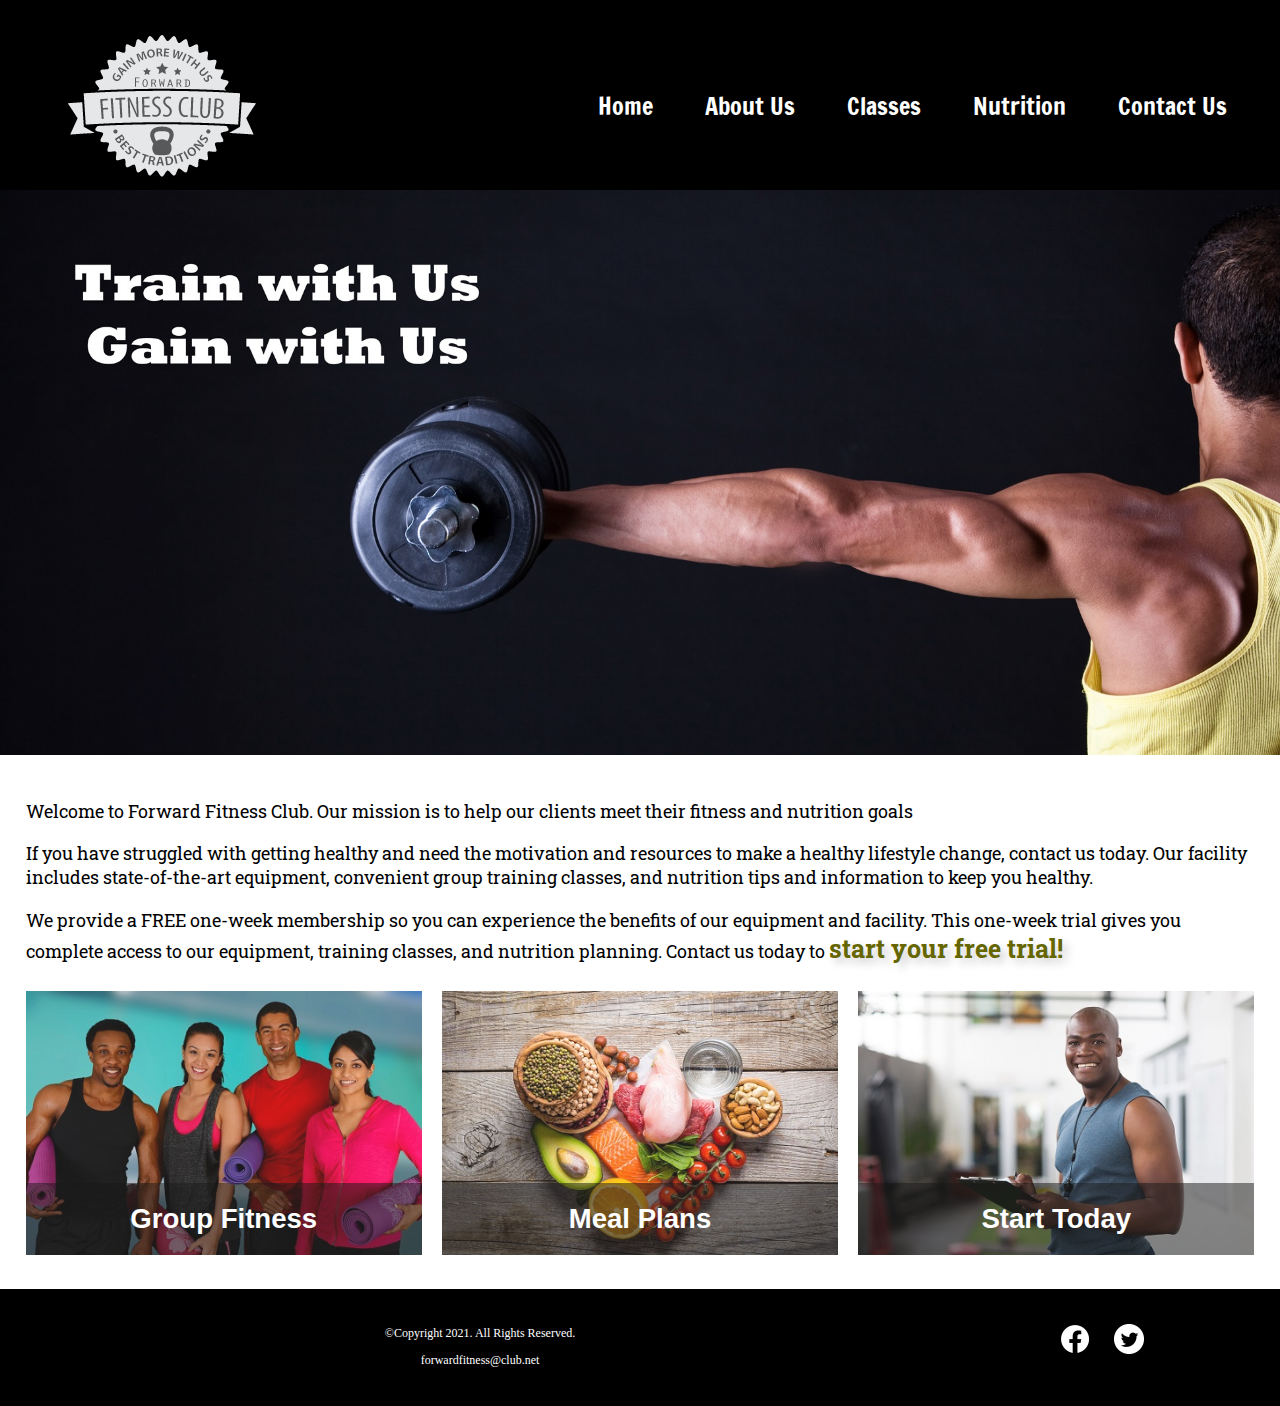
<file: index.html>
<!DOCTYPE html>
<!-- This website template was created by Amanda Postma 2/9/24 -->
<html lang="en">
<head>
	<title>Complete Fitness - Free Trial | Forward Fitness Club</title>
	<meta charset="utf-8">
	<link rel="stylesheet" href="css/styles.min.css">
	<meta name="viewport" content="width=device-width, initial-scale=1">
	<meta name="description" content="The Forward Fitness Club is an elite fitness center dedicated to helping clients achieve their fitness and nutrition goals.">
	<link href="https://fonts.googleapis.com/css2?family=Francois+One&family=Roboto+Slab:wght@100&display=swap" rel="stylesheet">
	<link rel="shortcut icon" href="images/favicon.ico">
	<link rel="icon" type="image/png" sizes="32x32" href="images/favicon-32.png">
	<link rel="apple-touch-icon" sizes="180x180" href="images/apple-touch-icon.png">
	<link rel="icon" sizes="192x192" href="images/android-chrome-192.png">
</head>
<body>

	<!-- Skip to Content Link -->
	<a class="skip" href="#content">Skip to Content</a>

	<div id="container">
	
	<!-- Mobile Nav -->
	<nav class="mobile-nav">
		<div id="menu-links">
			<a href="index.html">Home</a>
			<a href="about.html">About</a>
			<a href="classes.html">Classes</a>
			<a href="nutrition.html">Nutrition</a>
			<a href="contact.html">Contact Us</a>
		</div>
		<a class="menu-icon" onclick="hamburger()">
			<div>&#9776;</div>
		</a>
	</nav>
	
	<!-- Use the header area for the website name or logo -->
		<header id="ffc-logo"> 
			<a href="index.html"><img src="images/forward-fitness-logo.png" alt="Forward Fitness Club logo"></a>
		</header>
		
		<!-- Tablet, Desktop Nav -->
		<nav class="tablet-desktop">
			<ul>
				<li><a href="index.html">Home</a></li>
				<li><a href="about.html">About Us</a></li>
				<li><a href="classes.html">Classes</a></li>
				<li><a href="nutrition.html">Nutrition</a></li>
				<li><a href="contact.html">Contact Us</a></li>
			</ul>
		</nav>
		
		<!-- Hero Image -->
		<div id="hero" class="tablet-desktop">
			<img src="images/hero-image.jpg" alt="left arm extended holding a weight">
		</div>
		
		<!-- Use the main area to add the main content of the webpage -->
		<main id="content">
		
		<div class="mobile">
		
			<p>Welcome to Forward Fitness Club. Our mission is to help our clients meet their fitness and nutrition goals.</p>
			
			<h3>FREE One-Week Trial Membership!</h3>
			<p>Call Us Today to Get Started</p>
			<p class="tel-link"><a href="tel:8145559608">(814) 555-9608</a></p>
			
			<h4>Fitness Club Hours:</h4>
			<ul class="hours">
				<li>Mon-Thu: 6:00am-6:00pm</li>
				<li>Friday: 6:00am-4:00pm</li>
				<li>Saturday: 8:00am-6:00pm</li>
				<li>Sunday: Closed</li>
			</ul>
			
		</div>
		
		<div class="tablet-desktop">
		
				<p>Welcome to Forward Fitness Club. Our mission is to help our clients meet their fitness and nutrition goals</p>
				<p>If you have struggled with getting healthy and need the motivation and resources to make a healthy lifestyle change, contact us today. 
				Our facility includes state-of-the-art equipment, convenient group training classes, and nutrition tips and information to keep you healthy.</p>
				<p> We provide a FREE one-week membership so you can experience the benefits of our equipment and facility. 
				This one-week trial gives you complete access to our equipment, training classes, and nutrition planning. 
				Contact us today to <span class="action">start your free trial!</span></p>
			
				</div>
				
				
				<div class="grid">
				
					<figure class="frame">
						<a href="classes.html"><img src="images/fitness-group.jpg" alt="group of fitness people"></a>
						<figcaption class="pic-text">Group Fitness</figcaption>
					</figure>
					
					<figure class="frame">
						<a href="nutrition.html"><img src="images/food-heart.jpg" alt="healthy food in the shape of a heart"></a>
						<figcaption class="pic-text">Meal Plans</figcaption>
					</figure>
					
					<figure class="frame">
						<a href="contact.html"><img src="images/personal-trainer.jpg" alt="personal trainer with a clipboard"></a>
						<figcaption class="pic-text">Start Today</figcaption>
					</figure>
				
			</div>
			
		</main>
		
		<!-- Use the footer are to add webpage footer content -->
		<footer>
		
			<div class="copyright">
				<p>&copy;Copyright 2021. All Rights Reserved.</p>
				<p><a href="mailto:forwardfitness@club.net">forwardfitness@club.net</a></p>
			</div>
			
			<div class="social">
				<a href ="https://www.facebook.com/fwdfitclub" target="_blank"><img src="images/facebook-logo.png" alt="black and white facebook logo"></a>
				<a href="https://www.twitter.com/fwfitclub" target="_blank"><img src="images/twitter-logo.png" alt="black and white twitter logo"></a>
			</div>
			
		</footer>
	
	</div>
	
	<script src="scripts/script.js"></script>
	

</body>

</html>
</file>
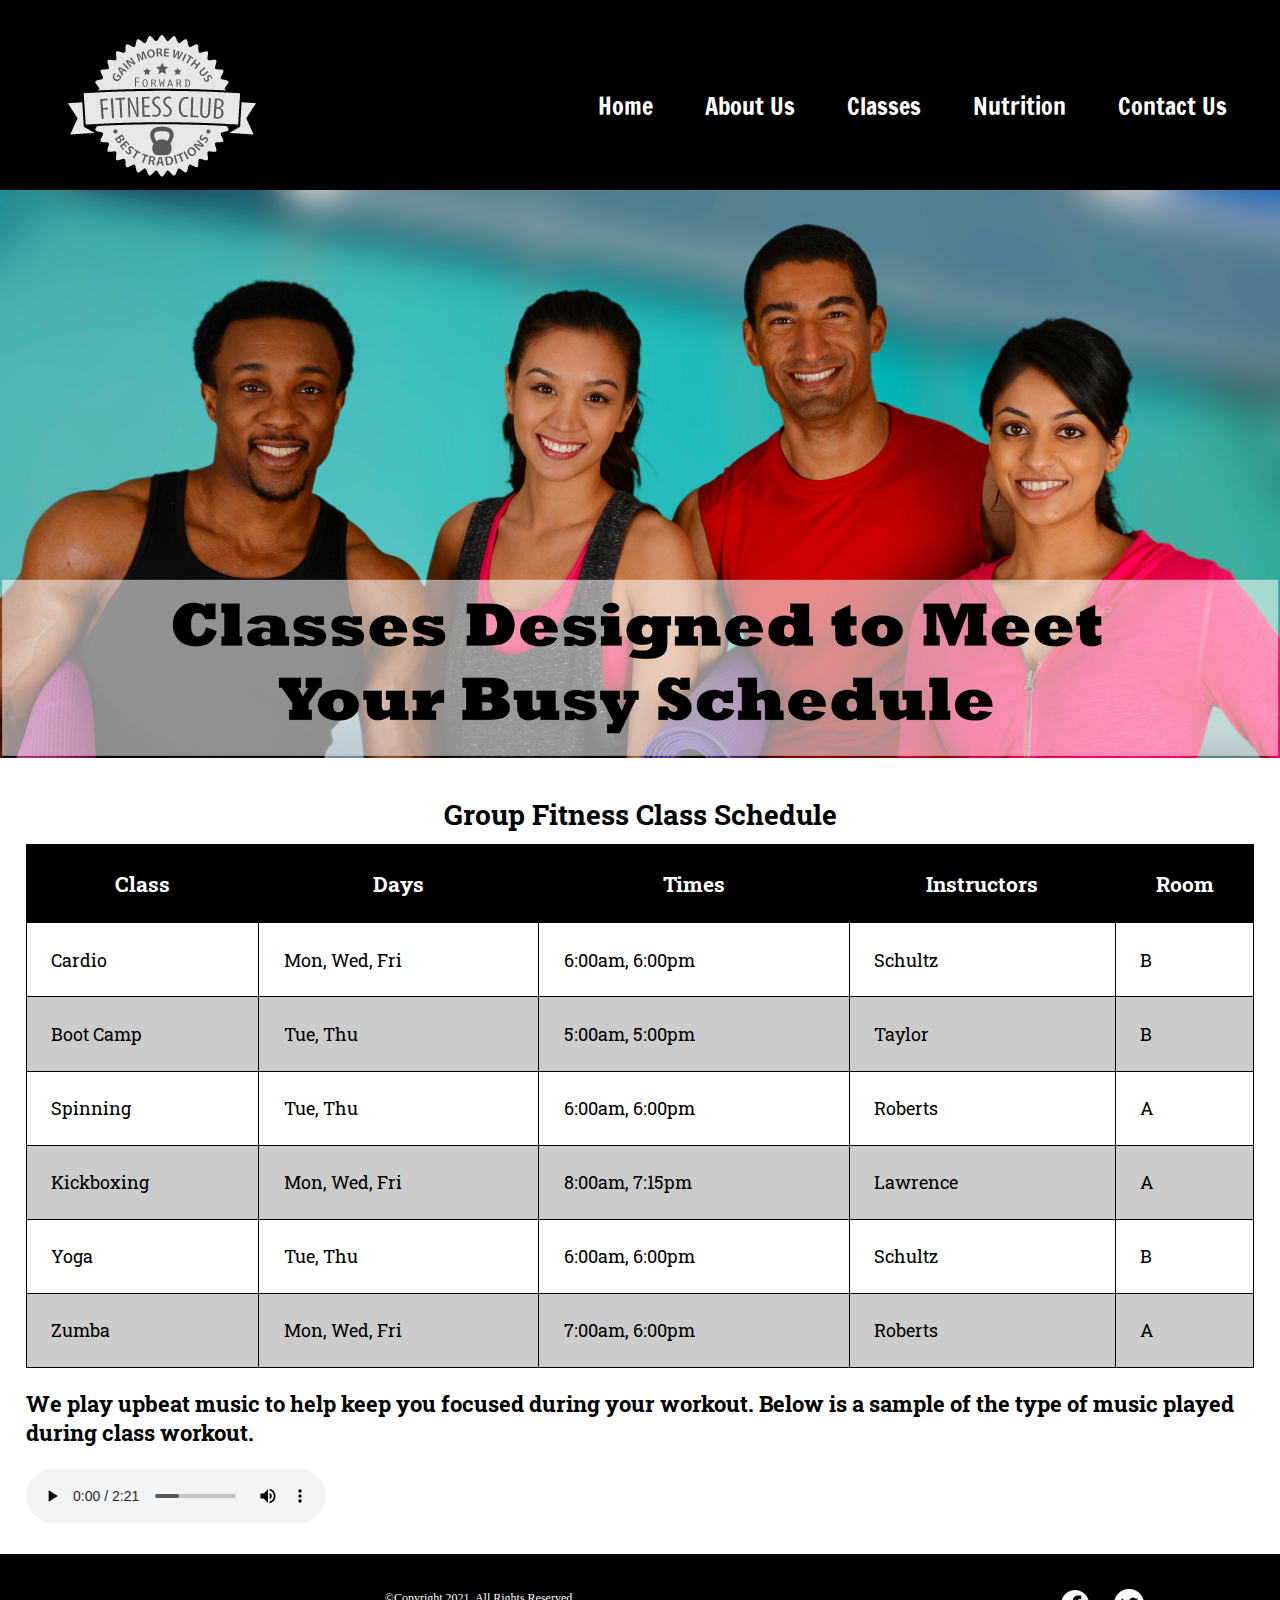
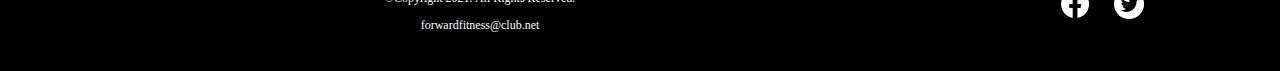
<file: classes.html>
<!DOCTYPE html>
<!-- This website template was created by Amanda Postma 1/26/24 -->
<html lang="en">
<head>
	<title>Fitness Class Schedule | Forward Fitness Club</title>
	<meta charset="utf-8">
	<link rel="stylesheet" href="css/styles.min.css">
	<meta name="viewport" content="width=device-width, initial-scale=1">
	<meta name="description" content="Forward Fitness Club has many fitness classes to meet your needs, including boot camp, cardio, kickboxing, spinning, yoga, and Zumba.">
	<link href="https://fonts.googleapis.com/css2?family=Francois+One&family=Roboto+Slab:wght@100&display=swap" rel="stylesheet">
	<link rel="shortcut icon" href="images/favicon.ico">
	<link rel="icon" type="image/png" sizes="32x32" href="images/favicon-32.png">
	<link rel="apple-touch-icon" sizes="180x180" href="images/apple-touch-icon.png">
	<link rel="icon" sizes="192x192" href="images/android-chrome-192.png">
</head>
<body>

	<!-- Skip to Content Link -->
	<a class="skip" href="#content">Skip to Content</a>

	<div id="container">
	
		<!-- Mobile Nav -->
	<nav class="mobile-nav">
		<div id="menu-links">
			<a href="index.html">Home</a>
			<a href="about.html">About</a>
			<a href="classes.html">Classes</a>
			<a href="nutrition.html">Nutrition</a>
			<a href="contact.html">Contact Us</a>
		</div>
		<a class="menu-icon" onclick="hamburger()">
			<div>&#9776;</div>
		</a>
	</nav>
	
	<!-- Use the header area for the website name or logo -->
		<header id="ffc-logo"> 
			<a href="index.html"><img src="images/forward-fitness-logo.png" alt="Forward Fitness Club logo"></a>
		</header>
		
		<!-- Tablet, Desktop Nav -->
		<nav class="tablet-desktop">
			<ul>
				<li><a href="index.html">Home</a></li>
				<li><a href="about.html">About Us</a></li>
				<li><a href="classes.html">Classes</a></li>
				<li><a href="nutrition.html">Nutrition</a></li>
				<li><a href="contact.html">Contact Us</a></li>
			</ul>
		</nav>
		
		<!-- Classes Hero Image -->
		<div id="hero" class="tablet-desktop">
			<img src="images/classes-hero-image.jpg" alt="group of fitness people">
		</div>
		
		<!-- Use the main area to add the main content of the webpage -->
		<main id="content">
		
			<div class="mobile">
			
				<h3>Group Fitness Classes</h3>
				<p>Boot Camp: TR 5am &amp; 5pm</p>
				<p>Cardio: MWF 6am &amp; 6pm</p>
				<p>Kickboxing: MWF 8am &amp; 7:15pm</p>
				<p>Spinning: TR 6am &amp; 6pm</p>
				<p>Yoga: TR 6am &amp; 6pm</p>
				<p>Zumba: MWF 7am &amp; 6pm</p>
				
			</div>
			
			<div class="tablet-desktop">
			
				<table><!-- Start Table -->
					<caption>Group Fitness Class Schedule</caption>
					<tr><!-- Row 1 -->
						<th>Class</th>
						<th>Days</th>
						<th>Times</th>
						<th>Instructors</th>
						<th>Room</th>
					</tr>
					<tr><!-- Row 2 -->
						<td>Cardio</td>
						<td>Mon, Wed, Fri</td>
						<td>6:00am, 6:00pm</td>
						<td>Schultz</td>
						<td>B</td>
					</tr>
					<tr><!-- Row 3 -->
						<td>Boot Camp</td>
						<td>Tue, Thu</td>
						<td>5:00am, 5:00pm</td>
						<td>Taylor</td>
						<td>B</td>
					</tr>
					<tr><!-- Row 4 -->
						<td>Spinning</td>
						<td>Tue, Thu</td>
						<td>6:00am, 6:00pm</td>
						<td>Roberts</td>
						<td>A</td>
					</tr>
					<tr><!-- Row 5 -->
						<td>Kickboxing</td>
						<td>Mon, Wed, Fri</td>
						<td>8:00am, 7:15pm</td>
						<td>Lawrence</td>
						<td>A</td>
					</tr>
					<tr><!-- Row 6 -->
						<td>Yoga</td>
						<td>Tue, Thu</td>
						<td>6:00am, 6:00pm</td>
						<td>Schultz</td>
						<td>B</td>
					</tr>
					<tr><!-- Row 7 -->
						<td>Zumba</td>
						<td>Mon, Wed, Fri</td>
						<td>7:00am, 6:00pm</td>
						<td>Roberts</td>
						<td>A</td>
					</tr>
				</table><!-- End Table -->
				
			</div>
			
			<div id="music-sample">
			
				<h3>We play upbeat music to help keep you focused during your workout. Below is a sample of the type of music played during class workout.</h3>
				<audio controls>
					<source src="media/ffc_aud.mp3" type="audio/mp3">
					<source src="media/ffc_aud.ogg" type="audio/ogg">
					<p>Your browser does not support the audio element.</p>
				</audio>
				
			</div>
		
		</main>
		
		<!-- Use the footer are to add webpage footer content -->
		<footer>
		
			<div class="copyright">
				<p>&copy;Copyright 2021. All Rights Reserved.</p>
				<p><a href="mailto:forwardfitness@club.net">forwardfitness@club.net</a></p>
			</div>
			
			<div class="social">
				<a href ="https://www.facebook.com/fwdfitclub" target="_blank"><img src="images/facebook-logo.png" alt="black and white facebook logo"></a>
				<a href="https://www.twitter.com/fwfitclub" target="_blank"><img src="images/twitter-logo.png" alt="black and white twitter logo"></a>
			</div>
			
		</footer>
	
	</div>
	
	<script src="scripts/script.js"></script>

</body>

</html>
</file>
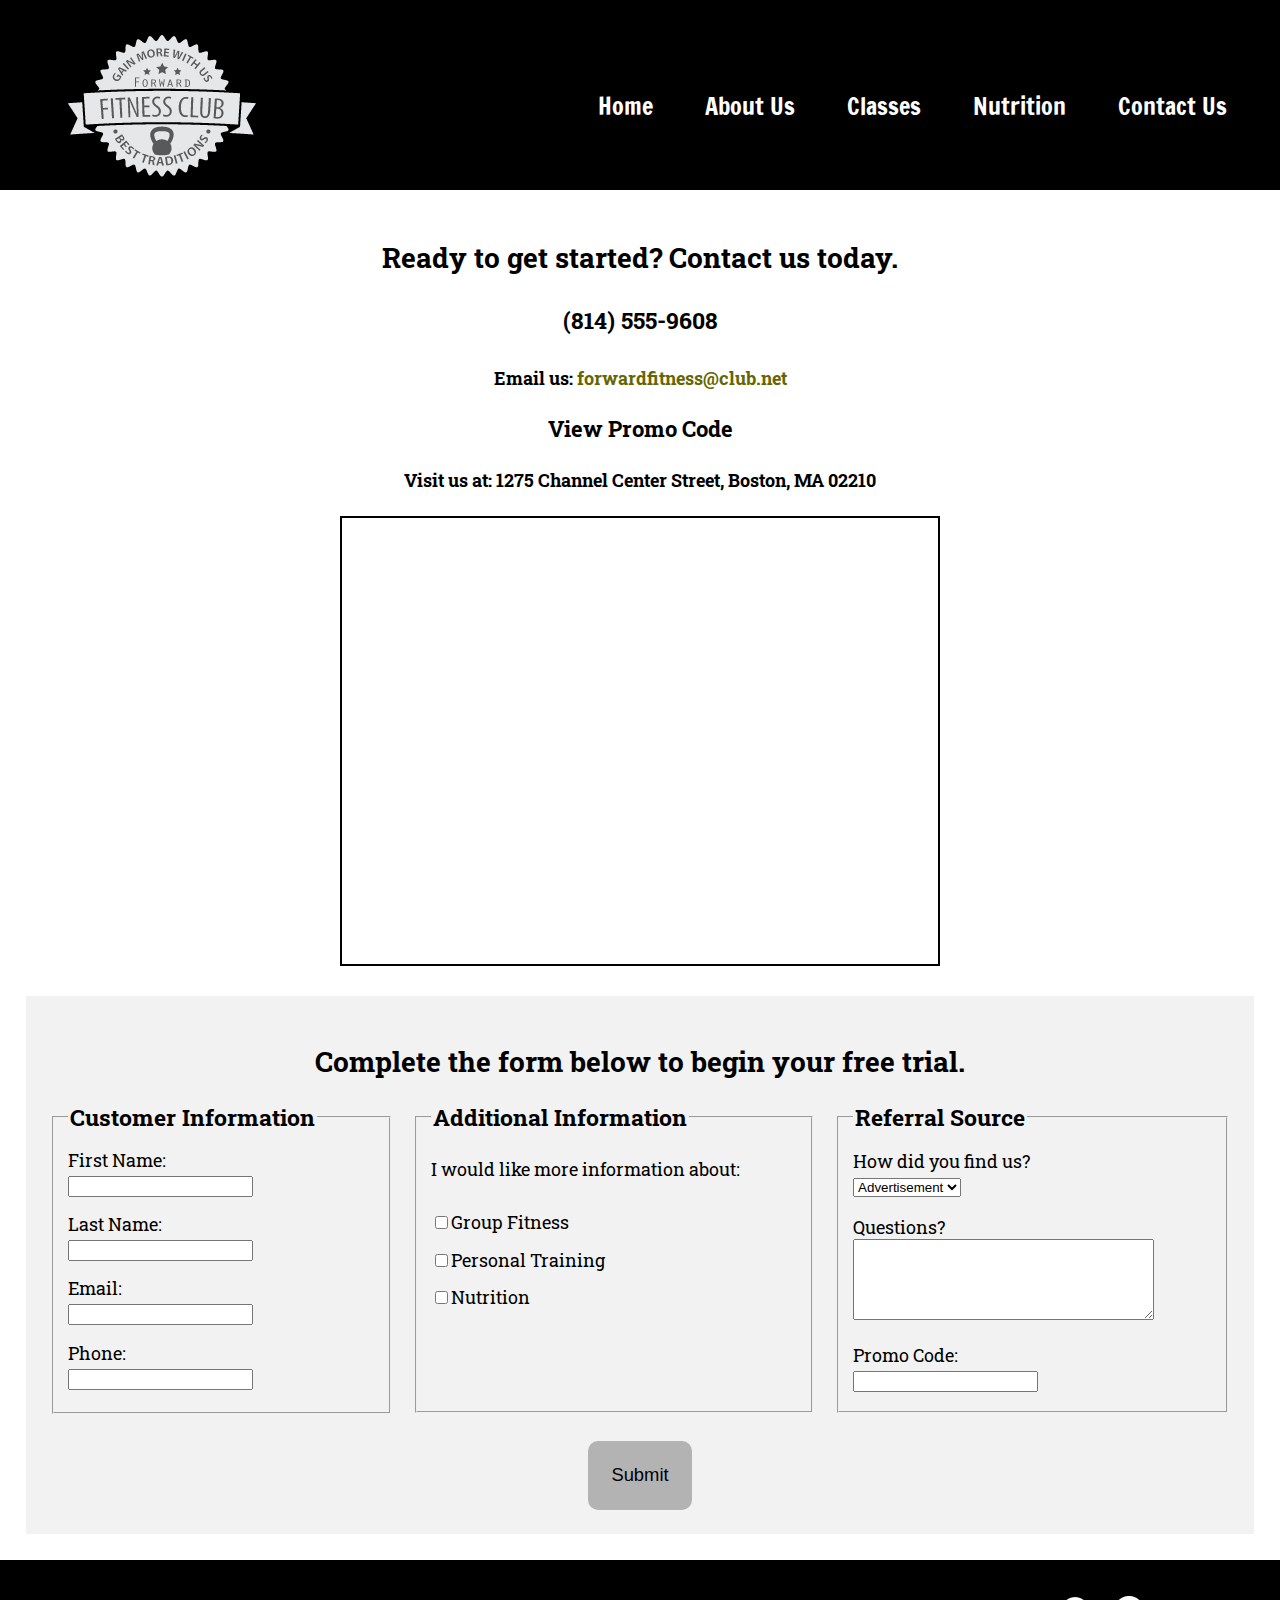
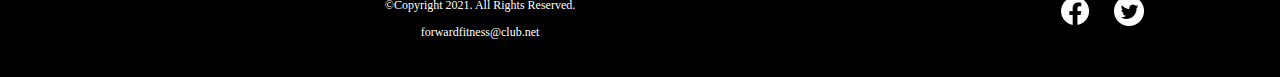
<file: contact.html>
<!DOCTYPE html>
<!-- This website template was created by Amanda Postma -->
<html lang="en">
<head>
	<title>Contact Us - Location | Forward Fitness Club</title>
	<meta charset="utf-8">
	<link rel="stylesheet" href="css/styles.min.css">
	<meta name="viewport" content="width=device-width, initial-scale=1">
	<meta name="description" content="Forward Fitness Club provides a complimentary one-week trial membership. Contact us today to learn more.">
	<link href="https://fonts.googleapis.com/css2?family=Francois+One&family=Roboto+Slab:wght@100&display=swap" rel="stylesheet">
	<link rel="shortcut icon" href="images/favicon.ico">
	<link rel="icon" type="image/png" sizes="32x32" href="images/favicon-32.png">
	<link rel="apple-touch-icon" sizes="180x180" href="images/apple-touch-icon.png">
	<link rel="icon" sizes="192x192" href="images/android-chrome-192.png">
</head>
<body>

	<!-- Skip to Content Link -->
	<a class="skip" href="#content">Skip to Content</a>

	<div id="container">
	
		<!-- Mobile Nav -->
	<nav class="mobile-nav">
		<div id="menu-links">
			<a href="index.html">Home</a>
			<a href="about.html">About</a>
			<a href="classes.html">Classes</a>
			<a href="nutrition.html">Nutrition</a>
			<a href="contact.html">Contact Us</a>
		</div>
		<a class="menu-icon" onclick="hamburger()">
			<div>&#9776;</div>
		</a>
	</nav>
	
	<!-- Use the header area for the website name or logo -->
		<header id="ffc-logo"> 
			<a href="index.html"><img src="images/forward-fitness-logo.png" alt="Forward Fitness Club logo"></a>
		</header>
		
		<!-- Tablet, Desktop Nav -->
		<nav class="tablet-desktop">
			<ul>
				<li><a href="index.html">Home</a></li>
				<li><a href="about.html">About Us</a></li>
				<li><a href="classes.html">Classes</a></li>
				<li><a href="nutrition.html">Nutrition</a></li>
				<li><a href="contact.html">Contact Us</a></li>
			</ul>
		</nav>
		
		<!-- Use the main area to add the main content of the webpage -->
		<main id="content">
		
			<div id="contact">
				
					<h2>Ready to get started? Contact us today.</h2>
					<h4 class="mobile tel-link"><a href="tel:8145559608">(814) 555-9608</a></h4>
					<h4 class="tablet-desktop tel-num">(814) 555-9608</h4>
					<h4>Email us: <a href="mailto:forwardfitness@club.net" class="contact-email-link">forwardfitness@club.net</a></h4>
					<h3 class="offer" onclick="discount()" id="special">View Promo Code</h3>
					<h4>Visit us at: 1275 Channel Center Street, Boston, MA 02210</h4>
					
					<iframe src="https://www.google.com/maps/embed?pb=!1m18!1m12!1m3!1d11795.407799021164!2d-71.0617395372494!3d42.34567973910406!2m3!1f0!2f0!3f0!3m2!1i1024!2i768!4f13.1!3m3!1m2!1s0x89e37a7dc2b67e7b%3A0x36ec93427cd9c5f1!2sChannel%20Center%20St%2C%20Boston%2C%20MA%2002210!5e0!3m2!1sen!2sus!4v1696722885412!5m2!1sen!2sus" width="600" height="450" allowfullscreen="" loading="lazy" referrerpolicy="no-referrer-when-downgrade" class="map"></iframe>
					
			</div>
			
			<div id="form">
			
				<h2>Complete the form below to begin your free trial.</h2>
				
				<form class="form-grid"><!-- Start Form -->
				
					<fieldset>
						<legend>Customer Information</legend>
						<label for="fName">First Name:</label>
						<input type="text" name="fName" id="fName" required>
						
						<label for="lName">Last Name:</label>
						<input type="text" name="lName" id="lName" required>
						
						<label for="email">Email:</label>
						<input type="email" name="email" id="email" required>
						
						<label for="phone">Phone:</label>
						<input type="tel" name="phone" id="phone" required>
					</fieldset>
					
					<fieldset>
						<legend>Additional Information</legend>
						<p>I would like more information about:</p>
						
						<label for="grpfit"><input type="checkbox" name="interest" id="grpfit" value="Group Fitness">Group Fitness</label>
						
						<label for="prtrain"><input type="checkbox" name="interest" id="prtrain" value="Personal Training">Personal Training</label>
						
						<label for="nutr"><input type="checkbox" name="interest" id="nutr" value="Nutrition">Nutrition</label>
					</fieldset>
					
					<fieldset>
						<legend>Referral Source</legend>
						<label for="reference">How did you find us?</label>
						<select name="reference" id="reference">
							<option value="ad">Advertisement</option>
							<option value="friend">Friend</option>
							<option value="google">Google</option>
							<option value="social">Social Media</option>
							<option value="other">Other</option>
						</select>
						
						<label for="questions">Questions?</label>
						<textarea id="questions" name="questions" rows="5" cols="35"></textarea>
						
						<label for="promo">Promo Code:</label>
						<input type="text" id="promo" name="promo">
					</fieldset>
					
					<input type="submit" id="submit" value="Submit" class="btn">
					
				</form>
			</div>
		</main>
		
		<!-- Use the footer are to add webpage footer content -->
		<footer>
		
			<div class="copyright">
				<p>&copy;Copyright 2021. All Rights Reserved.</p>
				<p><a href="mailto:forwardfitness@club.net">forwardfitness@club.net</a></p>
			</div>
			
			<div class="social">
				<a href ="https://www.facebook.com/fwdfitclub" target="_blank"><img src="images/facebook-logo.png" alt="black and white facebook logo"></a>
				<a href="https://www.twitter.com/fwfitclub" target="_blank"><img src="images/twitter-logo.png" alt="black and white twitter logo"></a>
			</div>
			
		</footer>
	
	</div>
	
	<script src="scripts/script.js"></script>

</body>

</html>
</file>
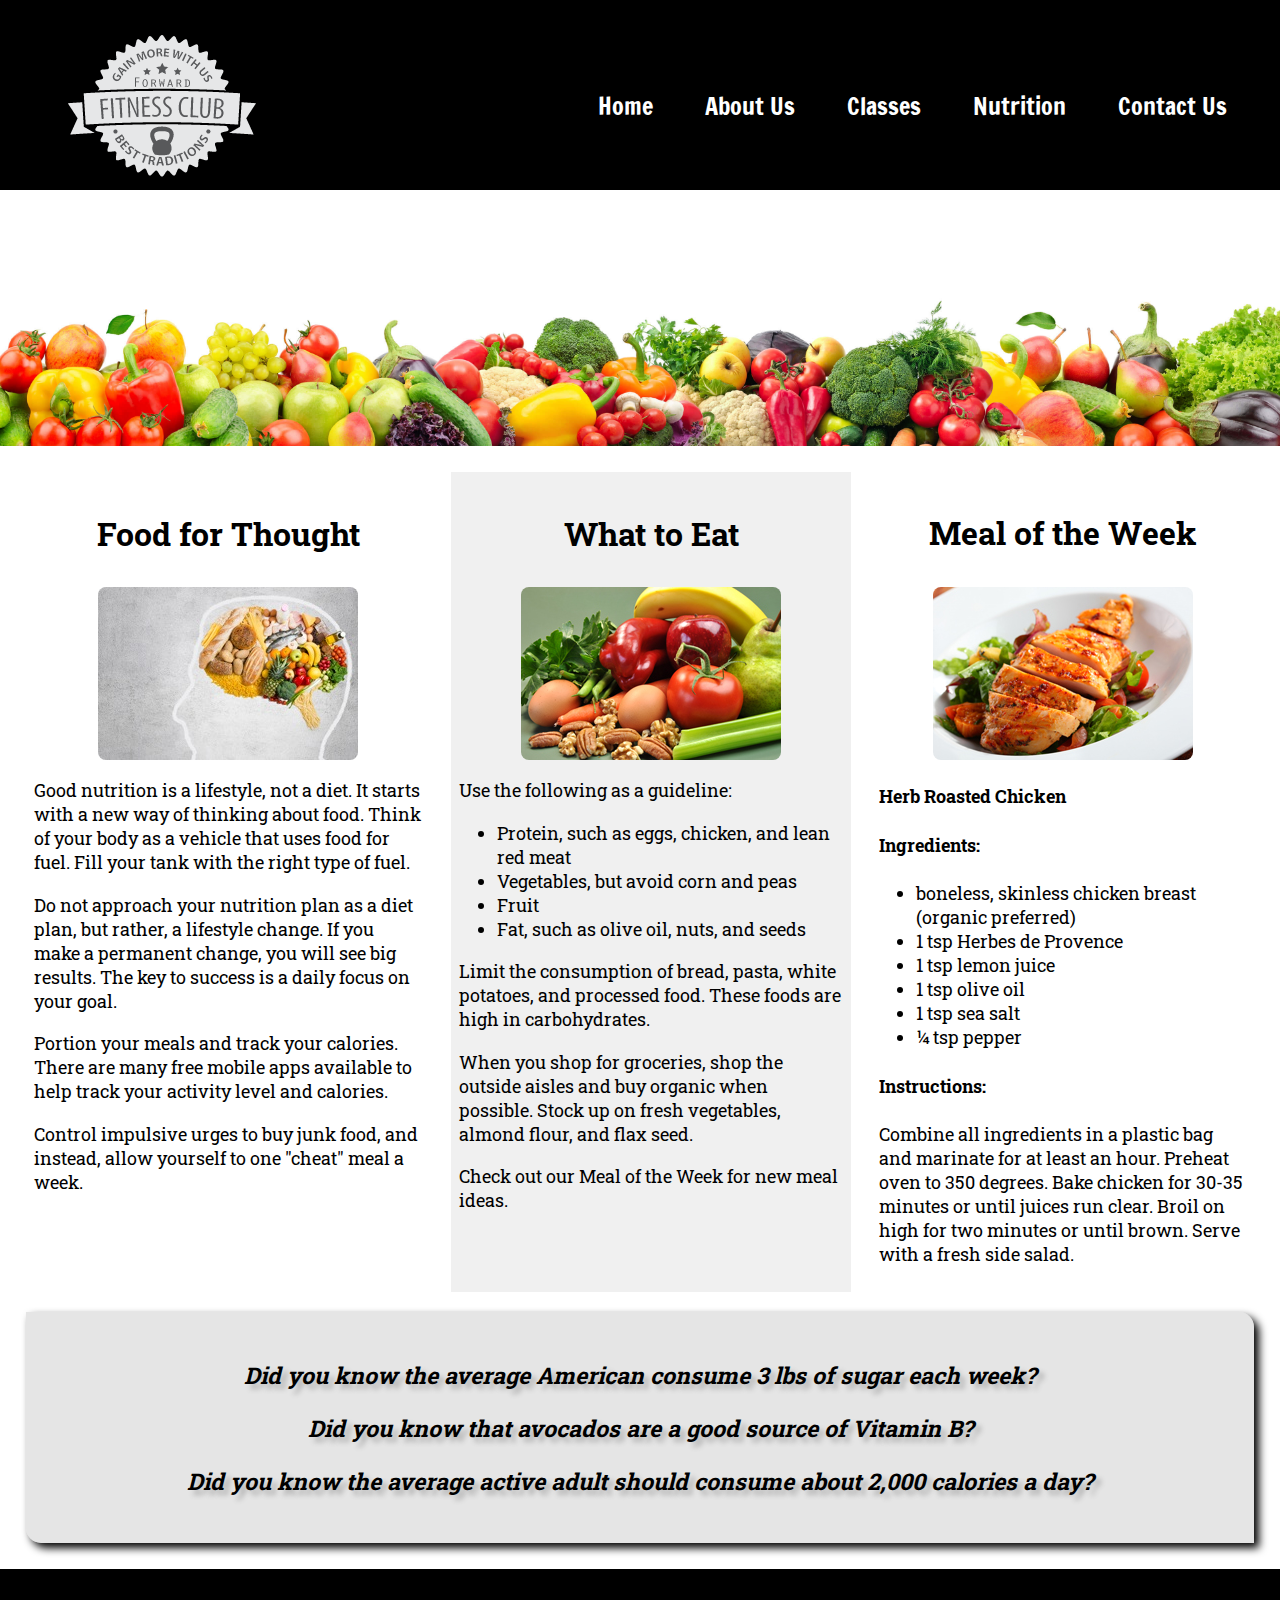
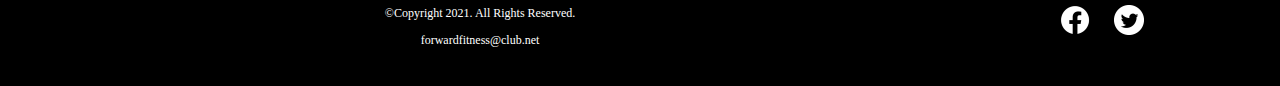
<file: nutrition.html>
<!DOCTYPE html>
<!-- Amanda Postma 1/13/24 -->
<html lang="en">
<head>
	<title>Nutrition Guidance | Forward Fitness Club</title>
	<meta charset="utf-8">
	<link rel="stylesheet" href="css/styles.min.css">
	<meta name="viewport" content="width=device-width, initial-scale=1">
	<meta name="description" content="Forward Fitness Club provides nutrition guides and meal planning to help you meet your nutrition goals.">
	<link href="https://fonts.googleapis.com/css2?family=Francois+One&family=Roboto+Slab:wght@100&display=swap" rel="stylesheet">
	<link rel="shortcut icon" href="images/favicon.ico">
	<link rel="icon" type="image/png" sizes="32x32" href="images/favicon-32.png">
	<link rel="apple-touch-icon" sizes="180x180" href="images/apple-touch-icon.png">
	<link rel="icon" sizes="192x192" href="images/android-chrome-192.png">
</head>
<body>

	<!-- Skip to Content Link -->
	<a class="skip" href="#content">Skip to Content</a>

	<div id="container">
	
		<!-- Mobile Nav -->
	<nav class="mobile-nav">
		<div id="menu-links">
			<a href="index.html">Home</a>
			<a href="about.html">About</a>
			<a href="classes.html">Classes</a>
			<a href="nutrition.html">Nutrition</a>
			<a href="contact.html">Contact Us</a>
		</div>
		<a class="menu-icon" onclick="hamburger()">
			<div>&#9776;</div>
		</a>
	</nav>
	
	<!-- Use the header area for the website name or logo -->
		<header id="ffc-logo"> 
			<a href="index.html"><img src="images/forward-fitness-logo.png" alt="Forward Fitness Club logo"></a>
		</header>
		
		<!-- Tablet, Desktop Nav -->
		<nav class="tablet-desktop">
			<ul>
				<li><a href="index.html">Home</a></li>
				<li><a href="about.html">About Us</a></li>
				<li><a href="classes.html">Classes</a></li>
				<li><a href="nutrition.html">Nutrition</a></li>
				<li><a href="contact.html">Contact Us</a></li>
			</ul>
		</nav>
		
		<!-- Nutrition Hero Image -->
		<div id="hero">
			<img src="images/hero-veggies.jpg" alt="fresh vegetables">
		</div>
		
		<!-- Use the main area to add the main content of the webpage -->
		<main class="grid" id="content">
		
			<article>
				<h3>Food for Thought</h3>
				<img src="images/food-thought.jpg" alt="food for thought image" class="round">
				<p>Good nutrition is a lifestyle, not a diet. It starts with a new way of thinking about food. Think of your body as a vehicle that uses food for fuel. Fill your tank with the right type of fuel.</p>
				<p>Do not approach your nutrition plan as a diet plan, but rather, a lifestyle change. If you make a permanent change, you will see big results. The key to success is a daily focus on your goal.</p> 
				<p>Portion your meals and track your calories. There are many free mobile apps available to help track your activity level and calories.</p>
				<p>Control impulsive urges to buy junk food, and instead, allow yourself to one "cheat" meal a week.</p>
			</article>
			
			<article>
				<h3>What to Eat</h3>
				<img src="images/fresh-food.jpg" alt="fresh vegetables, fruit, eggs, and nuts" class="round">
				<p>Use the following as a guideline:</p>
				<ul>
					<li>Protein, such as eggs, chicken, and lean red meat</li>
					<li>Vegetables, but avoid corn and peas</li>
					<li>Fruit</li>
					<li>Fat, such as olive oil, nuts, and seeds</li>
				</ul>
				<p>Limit the consumption of bread, pasta, white potatoes, and processed food. These foods are high in carbohydrates.</p>
				<p>When you shop for groceries, shop the outside aisles and buy organic when possible. Stock up on fresh vegetables, almond flour, and flax seed.</p>
				<p>Check out our Meal of the Week for new meal ideas.</p>
			</article>
			
			<article>
				<h3>Meal of the Week</h3>
				<img src="images/food-chicken.jpg" alt="herb roasted chicken" class="round">
				<h4>Herb Roasted Chicken</h4>
				<h4>Ingredients:</h4>
				<ul>
					<li>boneless, skinless chicken breast (organic preferred)</li>
					<li>1 tsp Herbes de Provence</li>
					<li>1 tsp lemon juice</li>
					<li>1 tsp olive oil</li>
					<li>1 tsp sea salt</li>
					<li>&frac14; tsp pepper</li>
				</ul>
				<h4>Instructions:</h4>
				<p>Combine all ingredients in a plastic bag and marinate for at least an hour. Preheat oven to 350 degrees. Bake chicken for 30-35 minutes or until juices run clear. Broil on high for two minutes or until brown. Serve with a fresh side salad.</p>
			</article>
			
			<aside class="tablet-desktop grid-item4">
				<p>Did you know the average American consume 3 lbs of sugar each week?</p>
				<p>Did you know that avocados are a good source of Vitamin B?</p>
				<p>Did you know the average active adult should consume about 2,000 calories a day?</p>
			</aside>

		</main>
		
		<!-- Use the footer are to add webpage footer content -->
		<footer>
		
			<div class="copyright">
				<p>&copy;Copyright 2021. All Rights Reserved.</p>
				<p><a href="mailto:forwardfitness@club.net">forwardfitness@club.net</a></p>
			</div>
			
			<div class="social">
				<a href ="https://www.facebook.com/fwdfitclub" target="_blank"><img src="images/facebook-logo.png" alt="black and white facebook logo"></a>
				<a href="https://www.twitter.com/fwfitclub" target="_blank"><img src="images/twitter-logo.png" alt="black and white twitter logo"></a>
			</div>
			
		</footer>
	
	</div>
	
	<script src="scripts/script.js"></script>

</body>

</html>
</file>
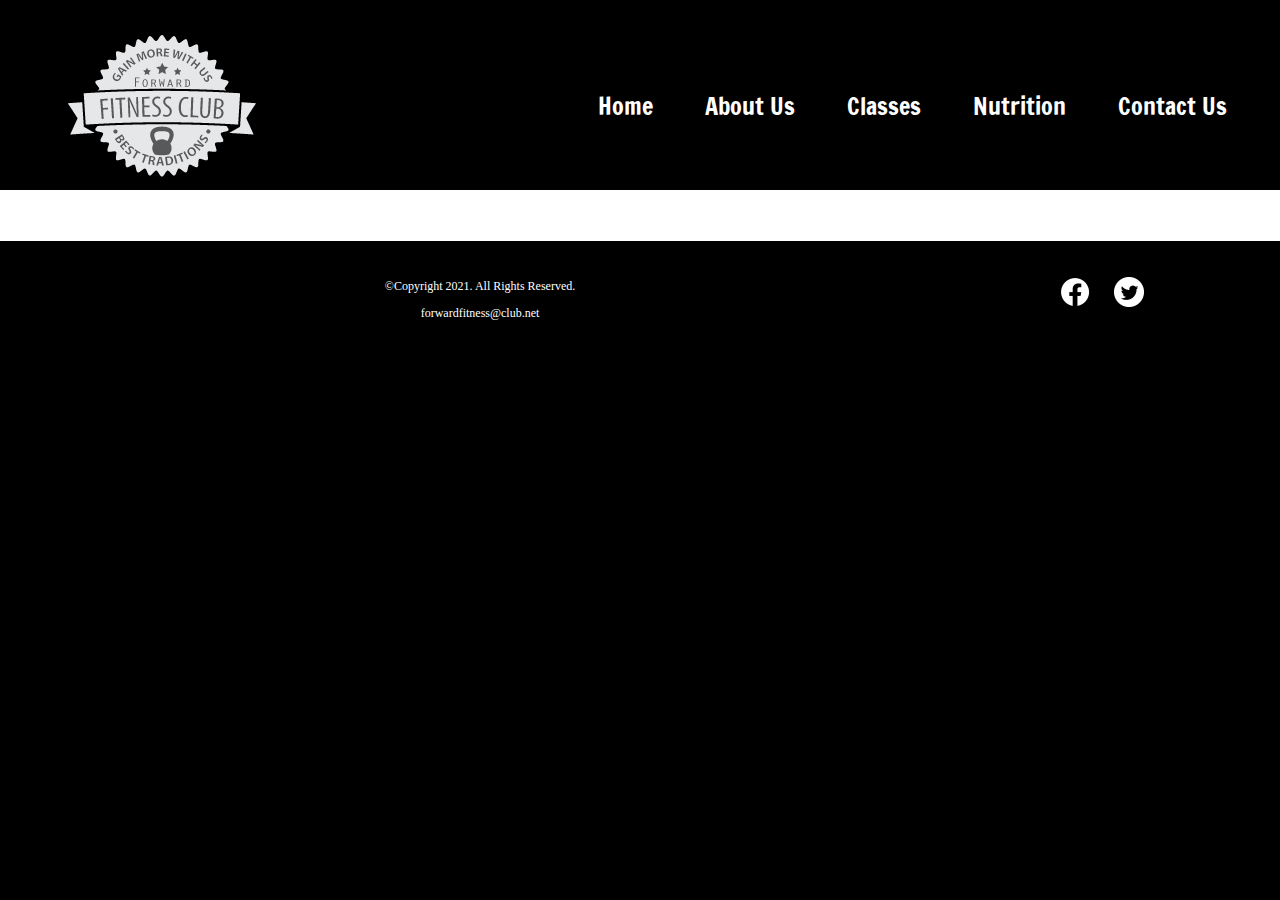
<file: template.html>
<!DOCTYPE html>
<!-- This website template was created by Amanda Postma -->
<html lang="en">
<head>
	<title>Forward Fitness Club</title>
	<meta charset="utf-8">
	<link rel="stylesheet" href="css/styles.min.css">
	<meta name="viewport" content="width=device-width, initial-scale=1">
	<link href="https://fonts.googleapis.com/css2?family=Francois+One&family=Roboto+Slab:wght@100&display=swap" rel="stylesheet">
	<link rel="shortcut icon" href="images/favicon.ico">
	<link rel="icon" type="image/png" sizes="32x32" href="images/favicon-32.png">
	<link rel="apple-touch-icon" sizes="180x180" href="images/apple-touch-icon.png">
	<link rel="icon" sizes="192x192" href="images/android-chrome-192.png">
</head>
<body>

	<!-- Skip to Content Link -->
	<a class="skip" href="#content">Skip to Content</a>

	<div id="container">
	
		<!-- Mobile Nav -->
	<nav class="mobile-nav">
		<div id="menu-links">
			<a href="index.html">Home</a>
			<a href="about.html">About</a>
			<a href="classes.html">Classes</a>
			<a href="nutrition.html">Nutrition</a>
			<a href="contact.html">Contact Us</a>
		</div>
		<a class="menu-icon" onclick="hamburger()">
			<div>&#9776;</div>
		</a>
	</nav>
	
	<!-- Use the header area for the website name or logo -->
		<header id="ffc-logo"> 
			<a href="index.html"><img src="images/forward-fitness-logo.png" alt="Forward Fitness Club logo"></a>
		</header>
		
		<!-- Tablet, Desktop Nav -->
		<nav class="tablet-desktop">
			<ul>
				<li><a href="index.html">Home</a></li>
				<li><a href="about.html">About Us</a></li>
				<li><a href="classes.html">Classes</a></li>
				<li><a href="nutrition.html">Nutrition</a></li>
				<li><a href="contact.html">Contact Us</a></li>
			</ul>
		</nav>
		
		<!-- Use the main area to add the main content of the webpage -->
		<main id="content">
		
		<div>
		</div>
		
		</main>
		
		<!-- Use the footer are to add webpage footer content -->
		<footer>
		
			<div class="copyright">
				<p>&copy;Copyright 2021. All Rights Reserved.</p>
				<p><a href="mailto:forwardfitness@club.net">forwardfitness@club.net</a></p>
			</div>
			
			<div class="social">
				<a href ="https://www.facebook.com/fwdfitclub" target="_blank"><img src="images/facebook-logo.png" alt="black and white facebook logo"></a>
				<a href="https://www.twitter.com/fwfitclub" target="_blank"><img src="images/twitter-logo.png" alt="black and white twitter logo"></a>
			</div>
			
		</footer>
	
	</div>

	<script src="scripts/script.js"></script>	

</body>

</html>
</file>
<file: css/styles.min.css>
body,header,nav,main,footer,h1,div,img,ul,figure,figcaption,section,article,aside,audio,video{margin:0;padding:0;border:0}body{background-color:#000}img,video{max-width:100%;display:block}*{box-sizing:border-box}.skip{position:absolute;left:-999px}.skip:focus{color:#000;background-color:#fff;text-decoration:none;padding:.5%;top:auto;left:auto;right:1px;z-index:1}header{top:0;background-color:#000;height:190px}header img{margin:0 auto}.mobile-nav a{color:#fff;font-family:'Francois One',sans-serif;text-align:center;font-size:2em;text-decoration:none;padding:3%;display:block}.mobile-nav a.menu-icon{display:block;position:absolute;right:0;top:0}.mobile{display:block}.tablet-desktop,#menu-links{display:none}main{background-color:#fff;padding:2%;font-size:1.15em;font-family:'Roboto Slab',serif}video{margin:0 auto 4%}.mobile h3{text-shadow:5px 5px 8px #ccc}article{padding:2%}article h3{text-align:center}article img{margin:0 auto}article ul{margin-left:10%}article:nth-of-type(2){background-color:rgba(204,204,204,.3)}.tel-link{background-color:#404040;padding:2%;margin:0 auto;width:80%;text-align:center;border-radius:5px}.tel-link a{color:#fff;text-decoration:none;font-size:1.5em;display:block}.hours{margin-left:10%}.action{font-size:1.35em;color:#660;font-weight:700;text-shadow:5px 5px 8px #ccc}.frame{position:relative;max-width:450px;margin:2% auto}.pic-text{position:absolute;bottom:0;background:rgba(0,0,0,.5);color:#fff;width:100%;padding:20px;text-align:center;font-family:Verdana,Arial,sans-serif;font-size:1.5em;font-weight:700}#weights,#cardio,#training{margin:0 2%}.round{border-radius:8px}.external-link{color:#660;font-weight:700;text-decoration:none}#contact{text-align:center}#contact .contact-email-link{color:#660;text-decoration:none}.map{border:2px solid #000;width:95%;height:50%}#form{margin-top:2%;background-color:#f2f2f2;padding:2%}#form h2{text-align:center}fieldset,input,select,textarea{margin-bottom:2%}fieldset legend{font-weight:700;font-size:1.25em}label{display:block;padding-top:3%}form #submit{margin:0 auto;border:none;display:block;padding:2%;background-color:#b3b3b3;font-size:1em;border-radius:10px}footer .copyright{font-size:.75em;text-align:center;color:#fff;padding:2% 4%;float:left;width:75%}footer p a{color:#fff;text-decoration:none}.social{float:right;width:20%;padding:2%}.social img{display:inline-block;padding:5%}@media screen and (min-width:630px),print{.tablet-desktop{display:block}.mobile,.mobile-nav{display:none}header{padding-bottom:2%}nav{padding:1%;margin-bottom:1%}nav ul{list-style-type:none;text-align:center}nav li{font-size:1.5em;font-family:'Francois One',sans-serif;display:inline-block;border-right:1px solid #fff}nav li:last-child{border-right:none}nav li a{padding:.1em .75em;display:block;color:#fff;text-decoration:none}main ul{margin:0 0 4% 10%}.grid{display:grid;grid-template-columns:auto auto auto;grid-gap:20px}.pic-text{font-size:1em;padding:10px}aside{text-align:center;font-size:1.25em;font-style:italic;font-weight:700;padding:2%;background-color:rgba(204,204,204,.5);box-shadow:5px 5px 8px #000;text-shadow:5px 5px 5px #b3b3b3;border-radius:0 15px}.grid-item4{grid-column:1 / span 3}#exercises{border-top:1px solid #000;border-bottom:1px solid #000;background:linear-gradient(to right,#ccc,#fff);background-color:#f2f2f2;padding:1% 2%}#exercises dt{font-weight:700}#exercises dd{padding:.5% 1% 2% 0}.viewex{font-weight:700;cursor:pointer}#example{display:none}.tel-num{font-size:1.25em}.map{width:600px;height:450px}table{border:1px solid #000;border-collapse:collapse;margin:0 auto;width:100%}caption{font-size:1.5em;font-weight:700;padding:1%}th,td{border:1px solid #000;padding:2%}th{background-color:#000;color:#fff;font-size:1.15em}tr:nth-child(odd){background-color:#ccc}form{width:70%;margin:0 auto}@-webkit-keyframes text-animation{0%{font-size:1em}50%{font-size:2em}100%{font-size:1.35em}}@keyframes text-animation{0%{font-size:1em}50%{font-size:2em}100%{font-size:1.35em}}figcaption{-webkit-animation-name:text-animation;animation-name:text-animation;-webkit-animation-delay:3s;animation-delay:3s;-webkit-animation-duration:5s;animation-duration:5s}}@media screen and (min-width:1015px),print{header{width:25%;float:left;padding-bottom:0}nav{float:right;width:70%;margin:4em 1em 0 0}nav ul{text-align:right}nav li{border:none}nav li a{padding:.5em 1em}nav li a:hover{color:#000;background-color:#fff;transform:scale(1.3)}main{clear:left}main h1{font-size:1.8em}article h3{font-size:1.75em}.pic-text{font-size:1.5em;padding:20px}.frame{opacity:.9}.frame:hover{opacity:1;box-shadow:8px 8px 10px gray;transform:translateY(10px)}#weights,#cardio,#training{width:29%;float:left;margin:.2%}#exercises{clear:left}.offer:hover{transform:scale(1.25);cursor:pointer}form{width:auto}.form-grid{display:grid;grid-template-columns:auto auto auto;grid-gap:20px}.btn{grid-column:1 / span 3}}@media screen and (min-width:1921px){#container{width:1920px;margin:0 auto}table{width:80%}}@media print{body{background-color:#fff;color:#000}}
</file>
